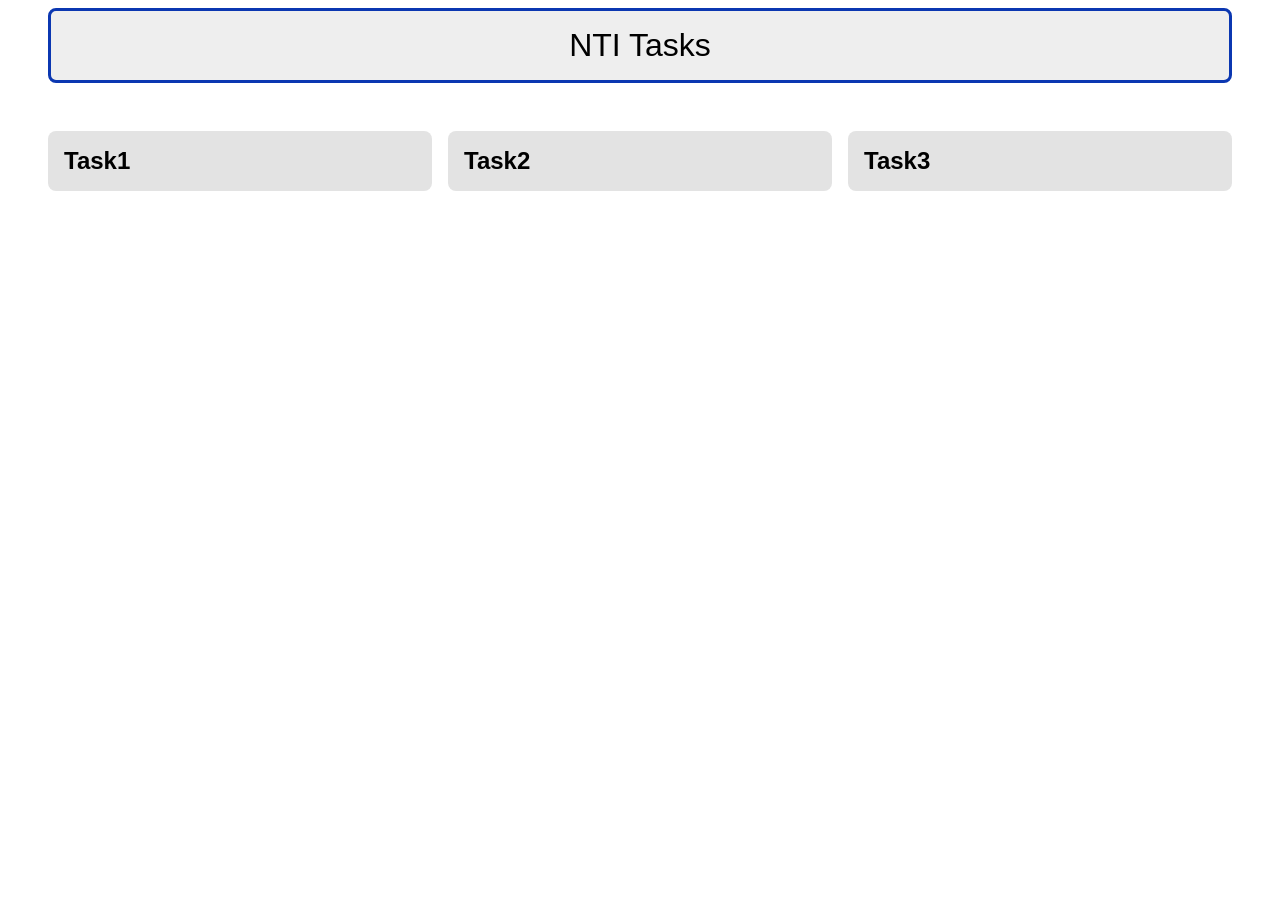
<file: index.html>
<!DOCTYPE html>
<html lang="en">
<head>
    <meta charset="UTF-8">
    <meta name="viewport" content="width=device-width, initial-scale=1.0">
    <link rel="stylesheet" href="style.css">
    <title>NTI-Tasks</title>
</head>
<body>
    <div class="container">
        <header>
            <h1 class="logo">NTI Tasks</h1>
        </header>

        <main>
            <a href="./task1/" class="box">
                <h2 class="num">Task1</h2>
            </a>
             <a href="./task2/" class="box">
                <h2 class="num">Task2</h2>
            </a>
            <a href="./task3/" class="box">
                <h2 class="num">Task3</h2>
            </a>
        </main>
    </div>
</body>
</html>
</file>
<file: style.css>
:root{
    --font-main: sans-serif;
}

*{
    box-sizing: border-box;
    list-style: none;
    margin: 0;
    padding: 0;
}

a{
    text-decoration: none;
    color: #000;
}

body{
    font-family: var(--font-main);
}

.container{
    padding: 0 3rem;
}

header{
    background-color: #eee;
    padding: 1rem;
    margin-top: 0.5rem;
    border-radius: 0.5rem;
    border: 3px solid rgb(11, 55, 177);

    .logo{
        font-weight: normal;
        font-size: 2rem;
        text-align: center;
    }
}

main{
    margin-top: 3rem;
    display: grid;
    grid-template-columns: 1fr;
    gap: 1rem;

    .box{
        background-color: #e3e3e3;
        border-radius: 0.5rem;
        padding: 1rem;
        transition: .3s;
    }
    .box:hover{
        box-shadow: 5px 5px gray;
    }
}

@media (min-width: 600px) {
  main {
    grid-template-columns: repeat(2, 1fr);
  }
}

@media (min-width: 1024px) {
  main {
    grid-template-columns: repeat(3, 1fr);
  }
}
</file>
